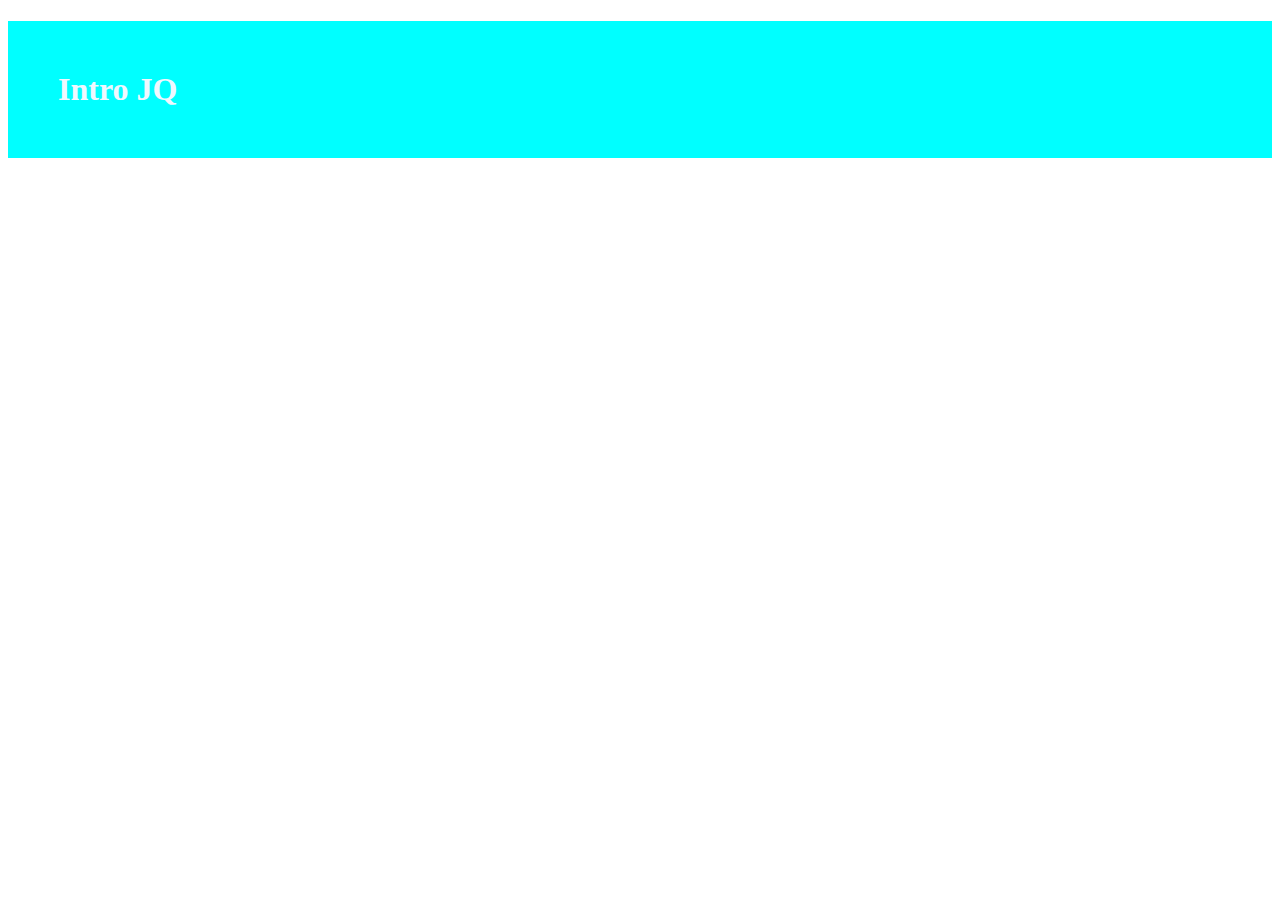
<file: jq.html>
<!DOCTYPE html>
<html lang="en">
<head>
    <meta charset="UTF-8">
    <meta name="viewport" content="width=device-width, initial-scale=1.0">
    <meta http-equiv="X-UA-Compatible" content="ie=edge">
    <title>Document</title>
    <style>
        .nice{
            padding: 50px;
            color:aliceblue;
            background-color: aqua;
        } 
    </style>
</head>
<body>
       <h1>Intro JQ</h1>
        <script src="https://cdnjs.cloudflare.com/ajax/libs/jquery/3.3.1/jquery.min.js"></script>
        <script>

            $('h1').addClass('nice');
            // jQuerry. $
            console.log();
        </script>
</body>
</html>
</file>
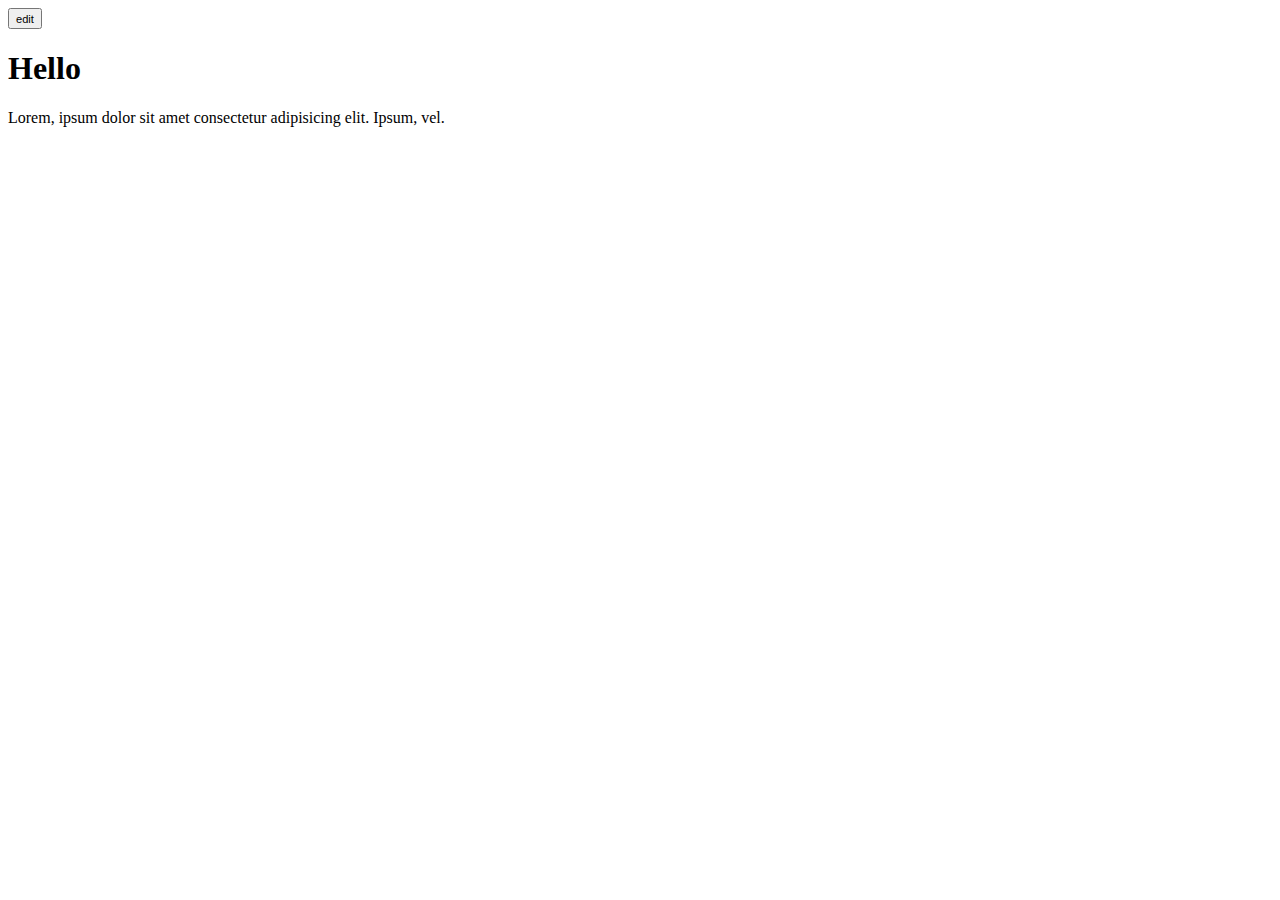
<file: examples/contenteditable.html>
<!DOCTYPE html>
<html lang="en">
<head>
    <meta charset="UTF-8">
    <meta name="viewport" content="width=device-width, initial-scale=1.0">
    <meta http-equiv="X-UA-Compatible" content="ie=edge">
    <title>Document</title>
</head>
<body>

    <article class="edit">
        <button class="btn"><small>edit</small></button>
        <h1>Hello</h1>
        <p>Lorem, ipsum dolor sit amet consectetur adipisicing elit. Ipsum, vel.</p>
    </article>



    <script src="https://cdnjs.cloudflare.com/ajax/libs/jquery/3.3.1/jquery.min.js"></script>
    <script>
    var $edit=$('.edit');
        $btn=$('.btn');

        $btn.click(function(){
            $edit.find('h1,p')
                 .attr('contenteditable',"true");
        });



    </script>
</body>
</html>
</file>
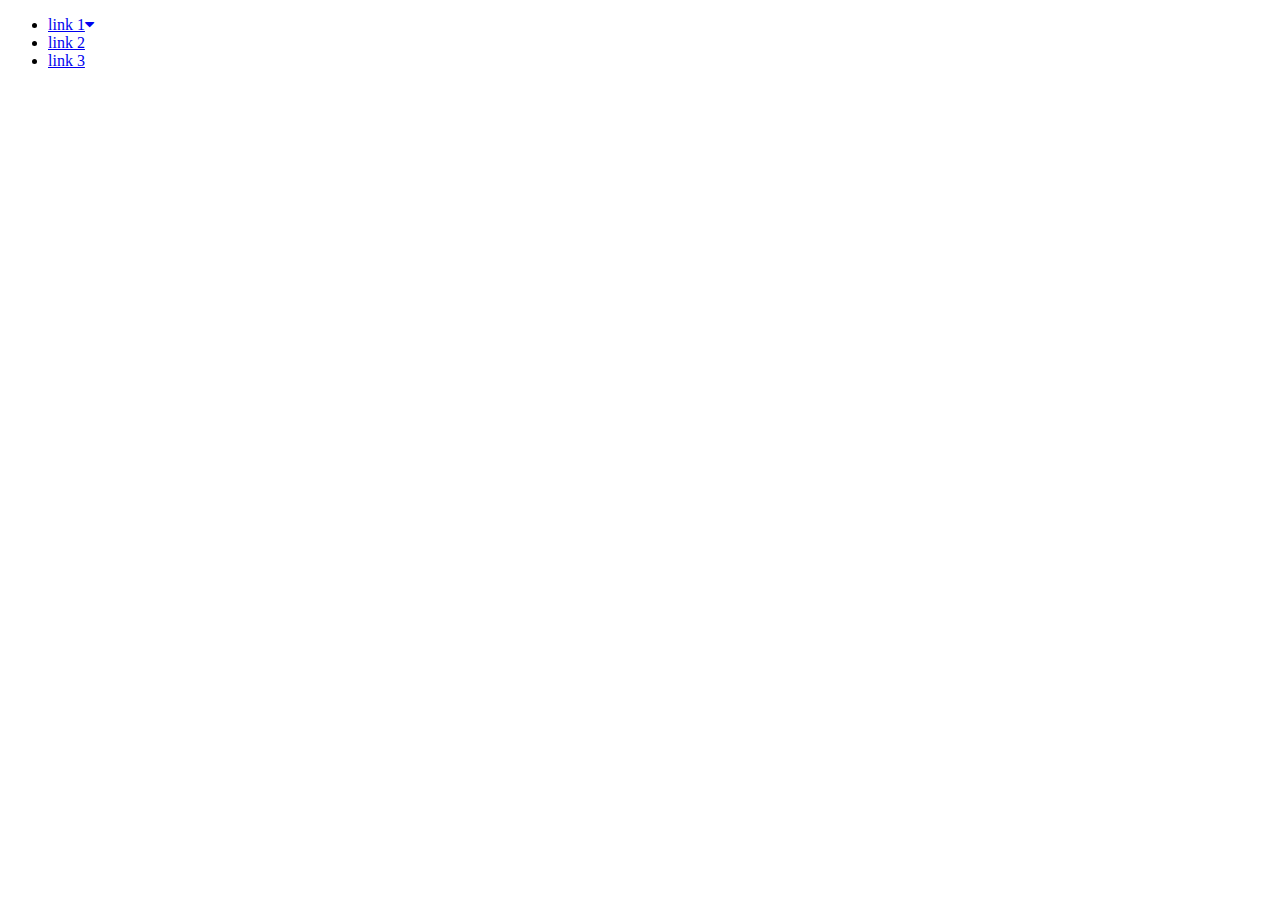
<file: examples/dropdawn.html>
<!DOCTYPE html>
<html lang="en">
<head>
    <meta charset="UTF-8">
    <meta name="viewport" content="width=device-width, initial-scale=1.0">
    <meta http-equiv="X-UA-Compatible" content="ie=edge">
    <title>Document</title>
    <link rel="stylesheet" href="https://cdnjs.cloudflare.com/ajax/libs/font-awesome/4.7.0/css/font-awesome.min.css" />
</head>
<body>
    <ul>
        <li  class="drop">
            <a href="#">link 1</a>
            <ul>
                    <li><a href="#">sublink 1</a></li>
                    <li><a href="#">sublink 2</a></li>
                    <li><a href="#">sublink 3</a></li>
                    <li><a href="#">sublink 4</a></li>
                    <li><a href="#">sublink 5</a></li>
                </ul> 
        
        </li> 
                                   
        <li><a href="#">link 2</a></li>
        <li><a href="#">link 3</a></li>
    </ul>              

    <script src="https://cdnjs.cloudflare.com/ajax/libs/jquery/3.3.1/jquery.min.js"></script>
        <script>
            function initDropdown(){
                // caching
                var $drop=$('li.drop');

                $drop
                .children('a')
                .append($('<i>').addClass('fa fa-caret-down'))

                $drop
                .find('ul')
                .hide();

                $drop
                .children('a')
                .click(function(){
                    $drop
                    .find('ul')
                    .toggle();
                   $drop.find('.fa')
                   .toggleClass('fa-caret-down')
                   .toggleClass('fa-caret-up')
                });
            }
            initDropdown();
        </script>
</body>
</html>
</file>
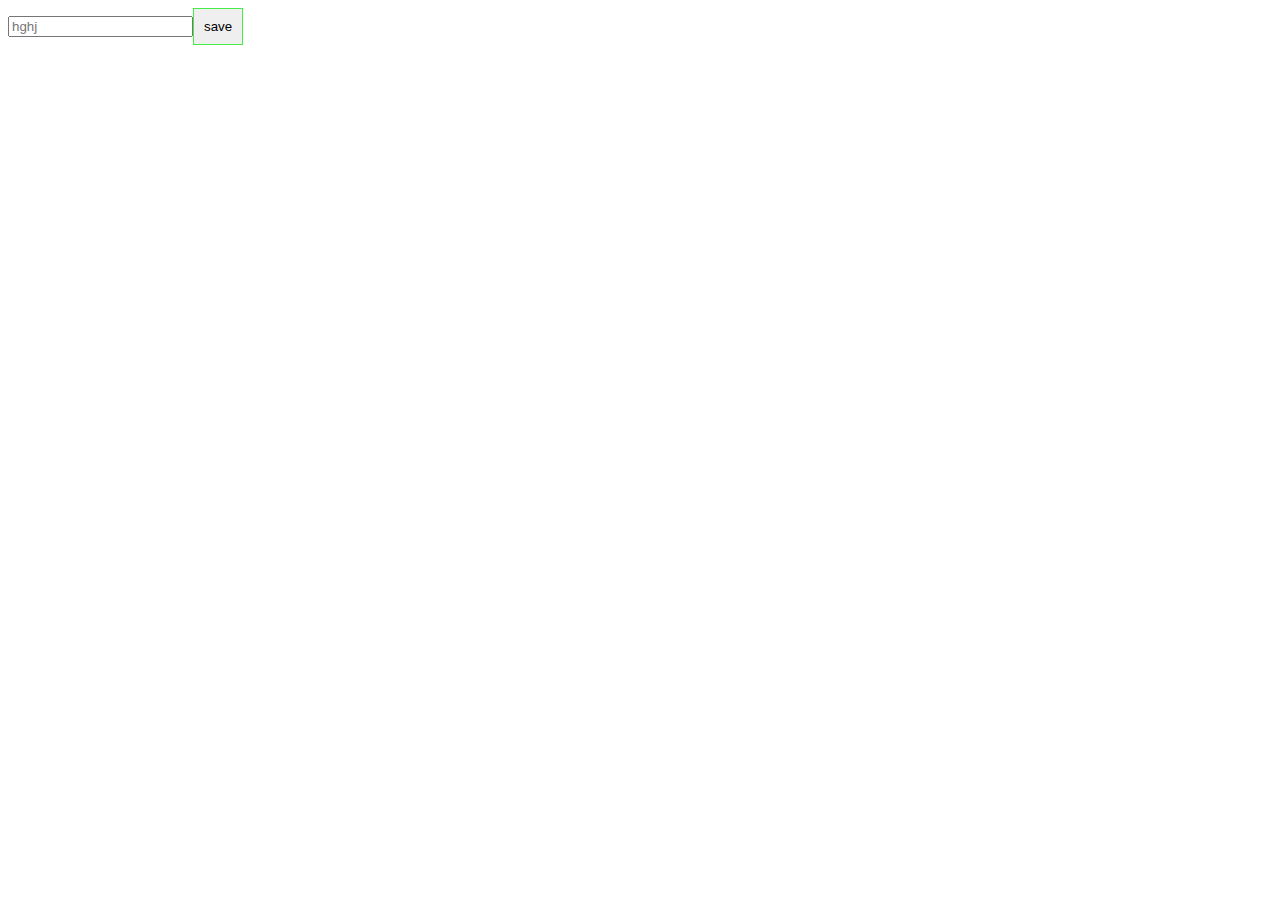
<file: ToDo/toDoList.html>
<!DOCTYPE html>
<html lang="en">
<head>
    <meta charset="UTF-8">
    <meta name="viewport" content="width=device-width, initial-scale=1.0">
    <meta http-equiv="X-UA-Compatible" content="ie=edge">
    <title>Document</title>
    <link rel="stylesheet" href="toDo.css">
</head>
<body>
     
        <script src="https://cdnjs.cloudflare.com/ajax/libs/jquery/3.3.1/jquery.min.js"></script>
        <script  src="toDo.js"></script>
</body>
</html>
</file>
<file: ToDo/toDo.css>
.btn{
    padding: 10px;
    border: 1px solid #BBB;
    cursor:pointer;
}
.btn:hover{
    border: 1px solid #BBB;
}
.btn.green{
    border-color: #4E4;
}
.btn.green:hover{
    border-color: #2B2;
}
</file>
